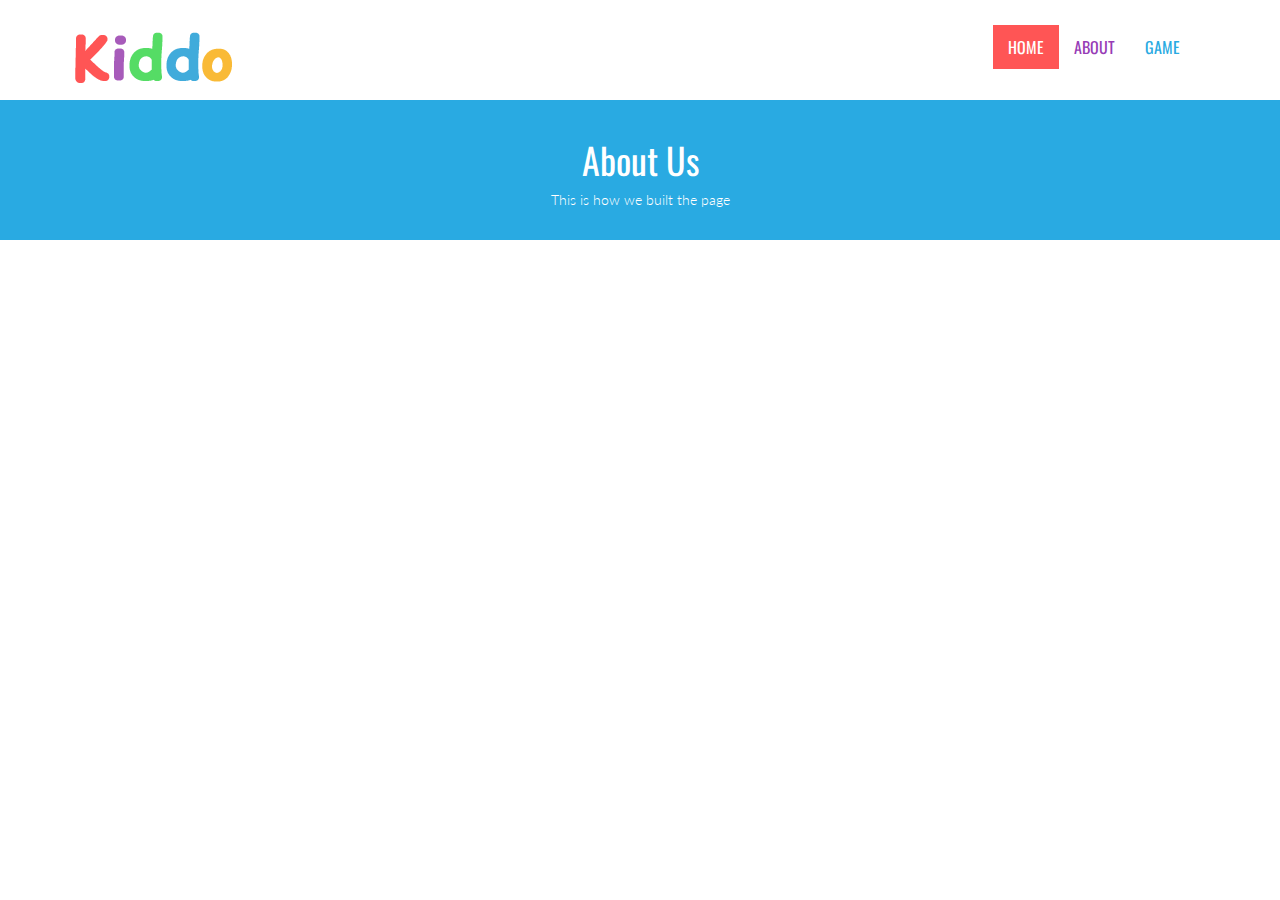
<file: about.html>
<!--
Author: WebThemez
Author URL: http://webthemez.com
License: Creative Commons Attribution 3.0 Unported
License URL: http://creativecommons.org/licenses/by/3.0/
-->
<!DOCTYPE html>
<html lang="en">
<head>
    <meta charset="utf-8">
    <meta name="viewport" content="width=device-width, initial-scale=1.0">
    <meta name="description" content="free-educational-responsive-web-template-webEdu">
    <meta name="author" content="webThemez.com">
    <title>Free Maths Education Tool Kiddo</title>    <link rel="favicon" href="assets/images/favicon.png">
    <link rel="stylesheet" media="screen" href="http://fonts.googleapis.com/css?family=Open+Sans:300,400,700">
    <link rel="stylesheet" href="assets/css/bootstrap.min.css">
    <link rel="stylesheet" href="assets/css/font-awesome.min.css">
    <!-- Custom styles for our template -->
    <link rel="stylesheet" href="assets/css/bootstrap-theme.css" media="screen">
    <link rel="stylesheet" href="assets/css/style.css">
    <!-- HTML5 shim and Respond.js IE8 support of HTML5 elements and media queries -->
    <!--[if lt IE 9]>
	<script src="assets/js/html5shiv.js"></script>
	<script src="assets/js/respond.min.js"></script>
	<![endif]-->
</head>

<body>
    <!-- Fixed navbar -->
    <div class="navbar navbar-inverse">
        <div class="container">
            <div class="navbar-header">
                <!-- Button for smallest screens -->
                <button type="button" class="navbar-toggle" data-toggle="collapse" data-target=".navbar-collapse"><span class="icon-bar"></span><span class="icon-bar"></span><span class="icon-bar"></span></button>
                <a class="navbar-brand" href="index.html">
                    <img src="assets/images/logo.png" alt="Techro HTML5 template"></a>
            </div>
            <div class="navbar-collapse collapse">
                <ul class="nav navbar-nav pull-right mainNav">
                    <li class="c1 active"><a href="index.html">Home</a></li>
                    <li class="c2"><a href="about.html">About</a></li>
                    <li class="c4"><a href="game.html">Game</a></li>
                    <li class="c6 dropdown" </li>

                </ul>
            </div>
            <!--/.nav-collapse -->
        </div>
    </div>
    <!-- /.navbar -->

 	<header id="head" class="secondary">
            <div class="container">
                    <h1>About Us</h1>
                    <p>This is how we built the page</p>
                </div>
    </header>




    <!-- JavaScript libs are placed at the end of the document so the pages load faster -->
    <script src="http://ajax.googleapis.com/ajax/libs/jquery/1.10.2/jquery.min.js"></script>
    <script src="http://netdna.bootstrapcdn.com/bootstrap/3.0.0/js/bootstrap.min.js"></script>
    <script src="assets/js/custom.js"></script>
</body>
</html>
</file>
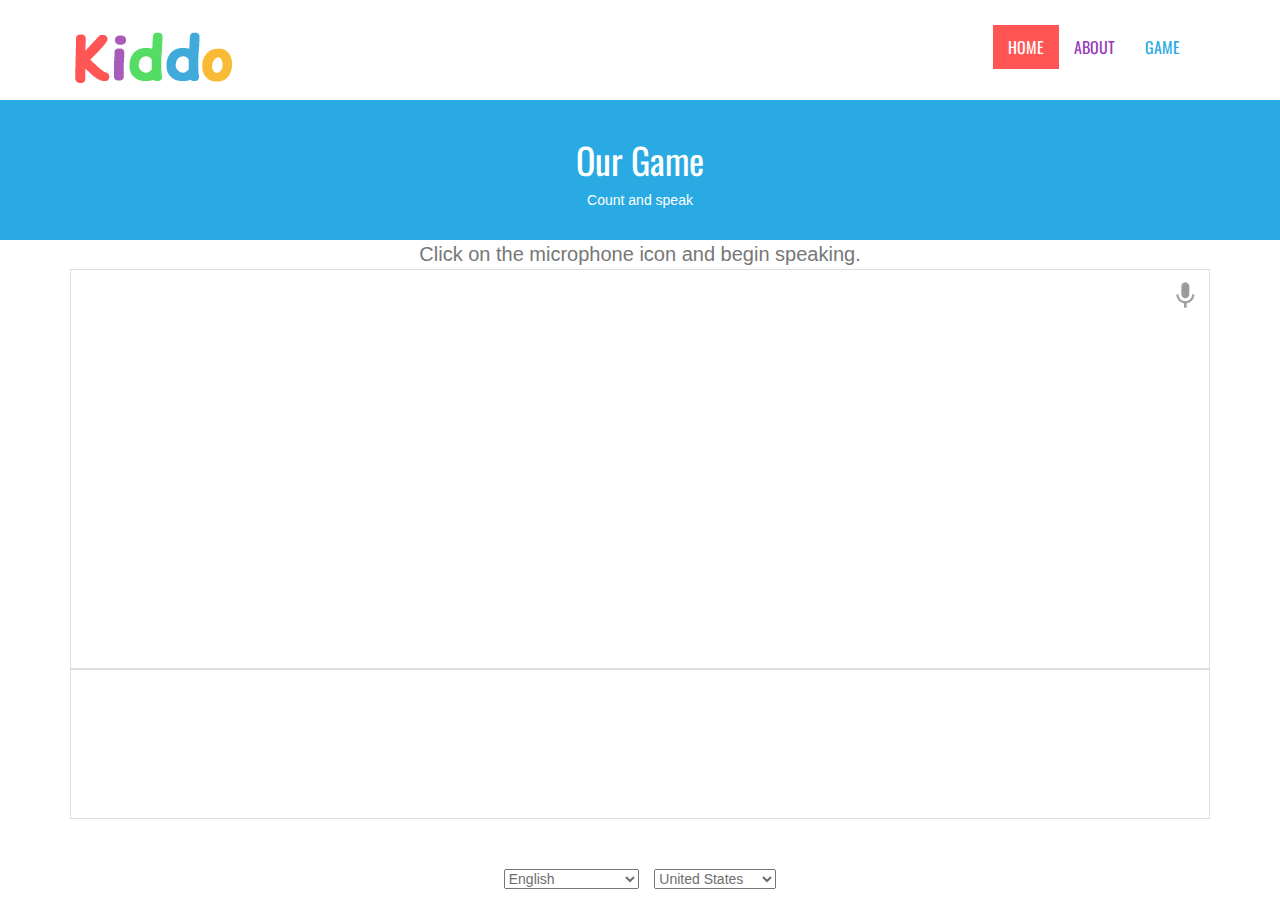
<file: game.html>
<!DOCTYPE html>
<html lang="en">
<head>
	<meta charset="utf-8">
	<meta name="viewport" content="width=device-width, initial-scale=1.0">
	<meta name="description" content="free-educational-responsive-web-template-webEdu">
	<meta name="author" content="webThemez.com">
	<title>Free Maths Education Tool Kiddo</title>
	<link rel="favicon" href="assets/images/favicon.png">
	<link rel="stylesheet" media="screen" href="http://fonts.googleapis.com/css?family=Open+Sans:300,400,700">
	<link rel="stylesheet" href="assets/css/bootstrap.min.css">
	<link rel="stylesheet" href="assets/css/font-awesome.min.css">
	<!-- Custom styles for our template -->
	<link rel="stylesheet" href="assets/css/bootstrap-theme.css" media="screen">
	<link rel="stylesheet" href="assets/css/style.css">
	<!-- HTML5 shim and Respond.js IE8 support of HTML5 elements and media queries -->
	<!--[if lt IE 9]>
	<script src="assets/js/html5shiv.js"></script>
	<script src="assets/js/respond.min.js"></script>
	<![endif]-->
	<link rel="stylesheet" type="text/css" href="main.css">
</head>

<body>
	<!-- Fixed navbar -->
	<div class="navbar navbar-inverse">
		<div class="container">
			<div class="navbar-header">
				<!-- Button for smallest screens -->
				<button type="button" class="navbar-toggle" data-toggle="collapse" data-target=".navbar-collapse"><span class="icon-bar"></span><span class="icon-bar"></span><span class="icon-bar"></span></button>
				<a class="navbar-brand" href="index.html">
					<img src="assets/images/logo.png" alt="Techro HTML5 template"></a>
			</div>
			<div class="navbar-collapse collapse">
				<ul class="nav navbar-nav pull-right mainNav">
					<li class="c1 active"><a href="index.html">Home</a></li>
					<li class="c2"><a href="about.html">About</a></li>
					<li class="c4"><a href="game.html">Game</a></li>
					<li class="c6 dropdown" ></li>

				</ul>
			</div>
			<!--/.nav-collapse -->
		</div>
	</div>
	<!-- /.navbar -->

		<header id="head" class="secondary">
            <div class="container">
                    <h1>Our Game</h1>
                    <p>Count and speak</p>
                </div>
    </header>


	<!-- container -->


	<section class="container">
		<div id="info">
			<p id="info_start">Click on the microphone icon and begin speaking.</p>
			<p id="info_speak_now">Speak now.</p>
			<p id="info_no_speech">No speech was detected. You may need to adjust your
				<a href="//support.google.com/chrome/bin/answer.py?hl=en&amp;answer=1407892">
					microphone settings</a>.</p>
			<p id="info_no_microphone" style="display:none">
				No microphone was found. Ensure that a microphone is installed and that
				<a href="//support.google.com/chrome/bin/answer.py?hl=en&amp;answer=1407892">
					microphone settings</a> are configured correctly.</p>
			<p id="info_allow">Click the "Allow" button above to enable your microphone.</p>
			<p id="info_denied">Permission to use microphone was denied.</p>
			<p id="info_blocked">Permission to use microphone is blocked. To change,
				go to chrome://settings/contentExceptions#media-stream</p>
			<p id="info_upgrade">Web Speech API is not supported by this browser.
				Upgrade to <a href="//www.google.com/chrome">Chrome</a>
				version 25 or later.</p>
		</div>
		<div class="right">
			<button id="start_button" onclick="startButton(event)">
				<img id="start_img" src="mic.gif" alt="Start"></button>
		</div>
		<div id="alert_placeholder">

		</div>
		<div id="outer">
			<h1 id="guide" style="display: none;"> What do you see?</h1>
			<div class="images" id="question" style="text-align: center;">

			</div>
			<div id="plus"></div>
			<div class="images" id="question2" style="text-align: center;">

			</div>
		</div>
		<div id="results">
			<span id="final_span" class="final"></span>
			<span id="interim_span" class="interim"></span>
			<p>
		</div>
		<div class="center">
			<div class="sidebyside" style="text-align:right">
				<button id="copy_button" class="button" onclick="copyButton()">
					Copy and Paste</button>
				<div id="copy_info" class="info">
					Press Control-C to copy text.<br>(Command-C on Mac.)
				</div>
			</div>
			<div id="div_language">
				<select id="select_language" onchange="updateCountry()"></select>
				&nbsp;&nbsp;
				<select id="select_dialect"></select>
			</div>
		</div>
	</section>

	<script>
		var langs =
				[['Afrikaans',       ['af-ZA']],
					['Bahasa Indonesia',['id-ID']],
					['Bahasa Melayu',   ['ms-MY']],
					['Català',          ['ca-ES']],
					['Čeština',         ['cs-CZ']],
					['Deutsch',         ['de-DE']],
					['English',         ['en-AU', 'Australia'],
						['en-CA', 'Canada'],
						['en-IN', 'India'],
						['en-NZ', 'New Zealand'],
						['en-ZA', 'South Africa'],
						['en-GB', 'United Kingdom'],
						['en-US', 'United States']],
					['Español',         ['es-AR', 'Argentina'],
						['es-BO', 'Bolivia'],
						['es-CL', 'Chile'],
						['es-CO', 'Colombia'],
						['es-CR', 'Costa Rica'],
						['es-EC', 'Ecuador'],
						['es-SV', 'El Salvador'],
						['es-ES', 'España'],
						['es-US', 'Estados Unidos'],
						['es-GT', 'Guatemala'],
						['es-HN', 'Honduras'],
						['es-MX', 'México'],
						['es-NI', 'Nicaragua'],
						['es-PA', 'Panamá'],
						['es-PY', 'Paraguay'],
						['es-PE', 'Perú'],
						['es-PR', 'Puerto Rico'],
						['es-DO', 'República Dominicana'],
						['es-UY', 'Uruguay'],
						['es-VE', 'Venezuela']],
					['Euskara',         ['eu-ES']],
					['Français',        ['fr-FR']],
					['Galego',          ['gl-ES']],
					['Hrvatski',        ['hr_HR']],
					['IsiZulu',         ['zu-ZA']],
					['Íslenska',        ['is-IS']],
					['Italiano',        ['it-IT', 'Italia'],
						['it-CH', 'Svizzera']],
					['Magyar',          ['hu-HU']],
					['Nederlands',      ['nl-NL']],
					['Norsk bokmål',    ['nb-NO']],
					['Polski',          ['pl-PL']],
					['Português',       ['pt-BR', 'Brasil'],
						['pt-PT', 'Portugal']],
					['Română',          ['ro-RO']],
					['Slovenčina',      ['sk-SK']],
					['Suomi',           ['fi-FI']],
					['Svenska',         ['sv-SE']],
					['Türkçe',          ['tr-TR']],
					['български',       ['bg-BG']],
					['Pусский',         ['ru-RU']],
					['Српски',          ['sr-RS']],
					['한국어',            ['ko-KR']],
					['中文',             ['cmn-Hans-CN', '普通话 (中国大陆)'],
						['cmn-Hans-HK', '普通话 (香港)'],
						['cmn-Hant-TW', '中文 (台灣)'],
						['yue-Hant-HK', '粵語 (香港)']],
					['日本語',           ['ja-JP']],
					['Lingua latīna',   ['la']]];
		for (var i = 0; i < langs.length; i++) {
			select_language.options[i] = new Option(langs[i][0], i);
		}
		select_language.selectedIndex = 6;
		updateCountry();
		select_dialect.selectedIndex = 6;
		showInfo('info_start');
		function updateCountry() {
			for (var i = select_dialect.options.length - 1; i >= 0; i--) {
				select_dialect.remove(i);
			}
			var list = langs[select_language.selectedIndex];
			for (var i = 1; i < list.length; i++) {
				select_dialect.options.add(new Option(list[i][1], list[i][0]));
			}
			select_dialect.style.visibility = list[1].length == 1 ? 'hidden' : 'visible';
		}
		var final_transcript = '';
		var recognizing = false;
		var ignore_onend;
		var start_timestamp;
		if (!('webkitSpeechRecognition' in window)) {
			upgrade();
		} else {
			start_button.style.display = 'inline-block';
			var recognition = new webkitSpeechRecognition();
			recognition.continuous = true;
			recognition.interimResults = true;
			recognition.onstart = function() {
				recognizing = true;
				showInfo('info_speak_now');
				start_img.src = 'mic-animate.gif';
				//give user 5 seconds to provide an answer
				setTimeout("recognition.stop()",20000)
			};
			recognition.onerror = function(event) {
				if (event.error == 'no-speech') {
					start_img.src = 'mic.gif';
					showInfo('info_no_speech');
					ignore_onend = true;
				}
				if (event.error == 'audio-capture') {
					start_img.src = 'mic.gif';
					showInfo('info_no_microphone');
					ignore_onend = true;
				}
				if (event.error == 'not-allowed') {
					if (event.timeStamp - start_timestamp < 100) {
						showInfo('info_blocked');
					} else {
						showInfo('info_denied');
					}
					ignore_onend = true;
				}
			};
			recognition.onend = function() {
				recognition.continuous = false;
				recognizing = false;
				if (ignore_onend) {
					return;
				}
				start_img.src = 'mic.gif';
				if (!final_transcript) {
					showInfo('info_start');
					return;
				}
				showInfo('');
				if (window.getSelection) {
					window.getSelection().removeAllRanges();
					var range = document.createRange();
					range.selectNode(document.getElementById('final_span'));
					window.getSelection().addRange(range);
				}
				if(final_transcript.indexOf(""+parseInt(num+num2))!=-1 && final_transcript.indexOf(""+answer) !=-1)
				{
					showalert("<strong>Correct!</strong> Well done the correct answer was indeed "+ (num+num2) +" "+answer+".", "alert-success");
				}
				else
				{
					showalert("<strong>Wrong!</strong> Sorry unfortunately the correct answer was "+ (num+num2) +" "+answer+".", "alert-danger");
				}};
			recognition.onresult = function(event) {
				var interim_transcript = '';
				for (var i = event.resultIndex; i < event.results.length; ++i) {
					if(event.results[i][0].transcript.indexOf("test")!=-1)
					{
						alert("this one");
					}
					if (event.results[i].isFinal) {
						final_transcript += event.results[i][0].transcript;
					} else {
						interim_transcript += event.results[i][0].transcript;
					}
				}
				if(final_transcript=="testing")
				{
					alert("this is where it is");
				}
				final_transcript = capitalize(final_transcript);
				final_span.innerHTML = linebreak(final_transcript);
				interim_span.innerHTML = linebreak(interim_transcript);
				if (final_transcript || interim_transcript) {
					showButtons('inline-block');
				}
			};
		}
		function upgrade() {
			start_button.style.visibility = 'hidden';
			showInfo('info_upgrade');
		}
		var two_line = /\n\n/g;
		var one_line = /\n/g;
		function linebreak(s) {
			return s.replace(two_line, '<p></p>').replace(one_line, '<br>');
		}
		var first_char = /\S/;
		function capitalize(s) {
			return s.replace(first_char, function(m) { return m.toUpperCase(); });
		}
		function copyButton() {
			if (recognizing) {
				recognizing = false;
				recognition.stop();
			}
			copy_button.style.display = 'none';
			copy_info.style.display = 'inline-block';
			showInfo('');
		}

		function showalert(message,alerttype) {

			$('#alert_placeholder').append('<div id="alertdiv" class="alert ' +  alerttype + '"><a class="close" data-dismiss="alert">×</a><span>'+message+'</span></div>');

			setTimeout(function() { // this will automatically close the alert and remove this if the users doesnt close it in 5 secs
				$("#alertdiv").remove();
			}, 5000);
		}

		function loadImage(path, width, height, target) {
			$('<img src="'+ path +'">').load(function() {
				$(this).width(width).height(height).appendTo(target);
			});
		}
		var num;
		var num2;
		var answer;
		var source;
		function loadImages(){
			for(var i=0;i<num;i++)
			{
				loadImage(""+source,"30%","150px","#question");
			}
			for(var i=0;i<num2;i++)
			{
				loadImage(""+source,"30%","150px","#question2");
			}
		}
		function startButton(event) {
			document.getElementById("guide").style.display = "block";
			num=Math.floor((Math.random() * 5) + 1);
			num2=Math.floor((Math.random() * 5) + 1);
			document.getElementById("question").remove();
			$('#outer').append('<div class="images" id="question" style="float: left"></div>');

			document.getElementById("plus").remove();
			$('#outer').append('<div class="plus" id="plus" style="float: left">+</div>');

			document.getElementById("question2").remove();
			$('#outer').append('<div class="images" id="question2" style="float: left"></div>');

			$.getJSON('getImage.php', function(data) {
				answer=(data.title);
				source=(data.source);
				setTimeout("loadImages()",500)
			});
			if (recognizing) {
				recognition.stop();
				return;
			}
			final_transcript = '';
			recognition.lang = select_dialect.value;
			recognition.start();
			ignore_onend = false;
			final_span.innerHTML = '';
			interim_span.innerHTML = '';
			start_img.src = 'mic-slash.gif';
			showInfo('info_allow');
			showButtons('none');
			start_timestamp = event.timeStamp;
		}
		function showInfo(s) {
			if (s) {
				for (var child = info.firstChild; child; child = child.nextSibling) {
					if (child.style) {
						child.style.display = child.id == s ? 'inline' : 'none';
					}
				}
				info.style.visibility = 'visible';
			} else {
				info.style.visibility = 'hidden';
			}
		}
		var current_style;
		function showButtons(style) {
			if (style == current_style) {
				return;
			}
			current_style = style;
			copy_button.style.display = style;
			copy_info.style.display = 'none';
		}
	</script>

	<!-- JavaScript libs are placed at the end of the document so the pages load faster -->
	<script src="http://ajax.googleapis.com/ajax/libs/jquery/1.10.2/jquery.min.js"></script>
	<script src="http://netdna.bootstrapcdn.com/bootstrap/3.0.0/js/bootstrap.min.js"></script>
	<script src="assets/js/custom.js"></script>
</body>
</html>
</file>
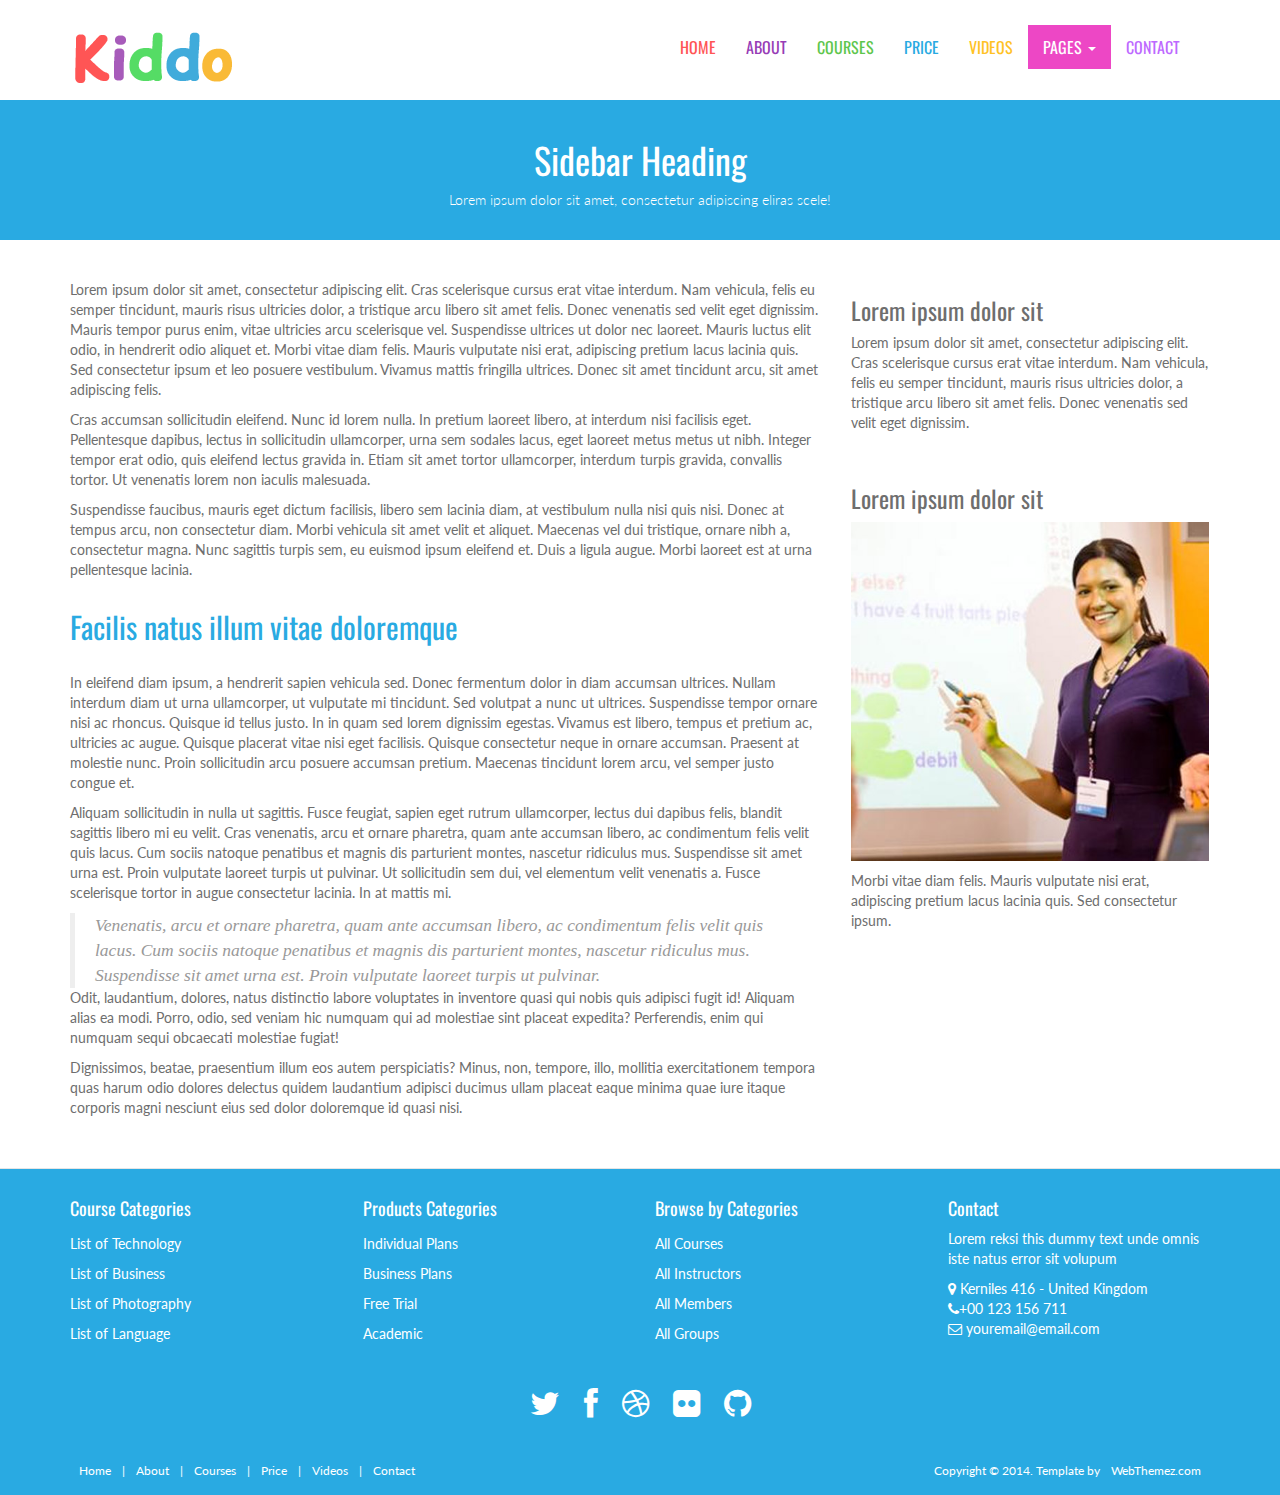
<file: sidebar-right.html>
<!--
Author: WebThemez
Author URL: http://webthemez.com
License: Creative Commons Attribution 3.0 Unported
License URL: http://creativecommons.org/licenses/by/3.0/
-->
<!DOCTYPE html>
<html lang="en">
<head>
	<meta charset="utf-8">
	<meta name="viewport" content="width=device-width, initial-scale=1.0">
	<meta name="description" content="free-educational-responsive-web-template-webEdu">
	<meta name="author" content="webThemez.com">
	<title>Free HTML5 School Responsive Web Template Kiddo</title>
	<link rel="favicon" href="assets/images/favicon.png">
	<link rel="stylesheet" media="screen" href="http://fonts.googleapis.com/css?family=Open+Sans:300,400,700">
	<link rel="stylesheet" href="assets/css/bootstrap.min.css">
	<link rel="stylesheet" href="assets/css/font-awesome.min.css">
	<!-- Custom styles-->
	<link rel="stylesheet" href="assets/css/bootstrap-theme.css" media="screen">
	<link rel="stylesheet" href="assets/css/style.css">
	<!-- HTML5 shim and Respond.js IE8 support of HTML5 elements and media queries -->
	<!--[if lt IE 9]>
	<script src="assets/js/html5shiv.js"></script>
	<script src="assets/js/respond.min.js"></script>
	<![endif]-->
</head>

<body>
	<!-- Fixed navbar -->
	<div class="navbar navbar-inverse">
		<div class="container">
			<div class="navbar-header">
				<!-- Button for smallest screens -->
				<button type="button" class="navbar-toggle" data-toggle="collapse" data-target=".navbar-collapse"><span class="icon-bar"></span><span class="icon-bar"></span><span class="icon-bar"></span></button>
				<a class="navbar-brand" href="index.html">
					<img src="assets/images/logo.png" alt="Techro HTML5 template"></a>
			</div>
		<div class="navbar-collapse collapse">
				<ul class="nav navbar-nav pull-right mainNav">
					<li class="c1"><a href="index.html">Home</a></li>
					<li class="c2"><a href="about.html">About</a></li>
					<li class="c3"><a href="courses.html">Courses</a></li>
					<li class="c4"><a href="game.html">Price</a></li>
					<li class="c5"><a href="videos.html">Videos</a></li>
					<li class="c6 dropdown active">
						<a href="#" class="dropdown-toggle" data-toggle="dropdown">Pages <b class="caret"></b></a>
						<ul class="dropdown-menu">
							<li><a href="sidebar-right.html">Right Sidebar</a></li>
							<li><a href="#">Dummy Link1</a></li>
							<li><a href="#">Dummy Link2</a></li>
							<li><a href="#">Dummy Link3</a></li>
						</ul>
					</li>
					<li class="c7"><a href="contact.html">Contact</a></li>

				</ul>
			</div>
			<!--/.nav-collapse -->
		</div>
	</div>
	<!-- /.navbar -->

	<header id="head" class="secondary">
            <div class="container">
                    <h1>Sidebar Heading</h1>
                    <p>Lorem ipsum dolor sit amet, consectetur adipiscing eliras scele!</p>
                </div>
    </header>

	<!-- container -->
	<section class="container">

		<div class="row">

			<!-- Article main content -->
			<article class="col-md-8 maincontent">
				<br />
				<br />
				<p>Lorem ipsum dolor sit amet, consectetur adipiscing elit. Cras scelerisque cursus erat vitae interdum. Nam vehicula, felis eu semper tincidunt, mauris risus ultricies dolor, a tristique arcu libero sit amet felis. Donec venenatis sed velit eget dignissim. Mauris tempor purus enim, vitae ultricies arcu scelerisque vel. Suspendisse ultrices ut dolor nec laoreet. Mauris luctus elit odio, in hendrerit odio aliquet et. Morbi vitae diam felis. Mauris vulputate nisi erat, adipiscing pretium lacus lacinia quis. Sed consectetur ipsum et leo posuere vestibulum. Vivamus mattis fringilla ultrices. Donec sit amet tincidunt arcu, sit amet adipiscing felis.</p>

				<p>Cras accumsan sollicitudin eleifend. Nunc id lorem nulla. In pretium laoreet libero, at interdum nisi facilisis eget. Pellentesque dapibus, lectus in sollicitudin ullamcorper, urna sem sodales lacus, eget laoreet metus metus ut nibh. Integer tempor erat odio, quis eleifend lectus gravida in. Etiam sit amet tortor ullamcorper, interdum turpis gravida, convallis tortor. Ut venenatis lorem non iaculis malesuada.</p>

				<p>Suspendisse faucibus, mauris eget dictum facilisis, libero sem lacinia diam, at vestibulum nulla nisi quis nisi. Donec at tempus arcu, non consectetur diam. Morbi vehicula sit amet velit et aliquet. Maecenas vel dui tristique, ornare nibh a, consectetur magna. Nunc sagittis turpis sem, eu euismod ipsum eleifend et. Duis a ligula augue. Morbi laoreet est at urna pellentesque lacinia.</p>

				<h2>Facilis natus illum vitae doloremque</h2>
				<p>In eleifend diam ipsum, a hendrerit sapien vehicula sed. Donec fermentum dolor in diam accumsan ultrices. Nullam interdum diam ut urna ullamcorper, ut vulputate mi tincidunt. Sed volutpat a nunc ut ultrices. Suspendisse tempor ornare nisi ac rhoncus. Quisque id tellus justo. In in quam sed lorem dignissim egestas. Vivamus est libero, tempus et pretium ac, ultricies ac augue. Quisque placerat vitae nisi eget facilisis. Quisque consectetur neque in ornare accumsan. Praesent at molestie nunc. Proin sollicitudin arcu posuere accumsan pretium. Maecenas tincidunt lorem arcu, vel semper justo congue et.</p>

				<p>Aliquam sollicitudin in nulla ut sagittis. Fusce feugiat, sapien eget rutrum ullamcorper, lectus dui dapibus felis, blandit sagittis libero mi eu velit. Cras venenatis, arcu et ornare pharetra, quam ante accumsan libero, ac condimentum felis velit quis lacus. Cum sociis natoque penatibus et magnis dis parturient montes, nascetur ridiculus mus. Suspendisse sit amet urna est. Proin vulputate laoreet turpis ut pulvinar. Ut sollicitudin sem dui, vel elementum velit venenatis a. Fusce scelerisque tortor in augue consectetur lacinia. In at mattis mi.</p>

				<blockquote>Venenatis, arcu et ornare pharetra, quam ante accumsan libero, ac condimentum felis velit quis lacus. Cum sociis natoque penatibus et magnis dis parturient montes, nascetur ridiculus mus. Suspendisse sit amet urna est. Proin vulputate laoreet turpis ut pulvinar.</blockquote>
				<p>Odit, laudantium, dolores, natus distinctio labore voluptates in inventore quasi qui nobis quis adipisci fugit id! Aliquam alias ea modi. Porro, odio, sed veniam hic numquam qui ad molestiae sint placeat expedita? Perferendis, enim qui numquam sequi obcaecati molestiae fugiat!</p>
				<p>Dignissimos, beatae, praesentium illum eos autem perspiciatis? Minus, non, tempore, illo, mollitia exercitationem tempora quas harum odio dolores delectus quidem laudantium adipisci ducimus ullam placeat eaque minima quae iure itaque corporis magni nesciunt eius sed dolor doloremque id quasi nisi.</p>
			</article>
			<!-- /Article -->

			<!-- Sidebar -->
			<aside class="col-md-4 sidebar sidebar-right">

				<div class="row panel">
					<div class="col-xs-12">
						<h3>Lorem ipsum dolor sit</h3>
						<p>Lorem ipsum dolor sit amet, consectetur adipiscing elit. Cras scelerisque cursus erat vitae interdum. Nam vehicula, felis eu semper tincidunt, mauris risus ultricies dolor, a tristique arcu libero sit amet felis. Donec venenatis sed velit eget dignissim.</p>
					</div>
				</div>
				<div class="row panel">
					<div class="col-xs-12">
						<h3>Lorem ipsum dolor sit</h3>
						<p>
							<img src="assets/images/1.jpg" alt="">
						</p>
						<p>Morbi vitae diam felis. Mauris vulputate nisi erat, adipiscing pretium lacus lacinia quis. Sed consectetur ipsum.</p>
					</div>
				</div>

			</aside>
			<!-- /Sidebar -->

		</div>
	</section>
	<!-- /container -->
 <footer id="footer">
 
		<div class="container">
   <div class="row">
  <div class="footerbottom">
    <div class="col-md-3 col-sm-6">
      <div class="footerwidget">
        <h4>
          Course Categories
        </h4>
        <div class="menu-course">
          <ul class="menu">
            <li><a href="#">
                List of Technology 
              </a>
            </li>
            <li><a href="#">
                List of Business
              </a>
            </li>
            <li><a href="#">
                List of Photography
              </a>
            </li>
            <li><a href="#">
               List of Language
              </a>
            </li>
          </ul>
        </div>
      </div>
    </div>
    <div class="col-md-3 col-sm-6">
      <div class="footerwidget">
        <h4>
          Products Categories
        </h4>
        <div class="menu-course">
          <ul class="menu">
            <li> <a href="#">
                Individual Plans  </a>
            </li>
            <li><a href="#">
                Business Plans
              </a>
            </li>
            <li><a href="#">
                Free Trial
              </a>
            </li>
            <li><a href="#">
                Academic
              </a>
            </li>
          </ul>
        </div>
      </div>
    </div>
    <div class="col-md-3 col-sm-6">
      <div class="footerwidget">
        <h4>
          Browse by Categories
        </h4>
        <div class="menu-course">
          <ul class="menu">
            <li><a href="#">
                All Courses
              </a>
            </li>
            <li> <a href="#">
                All Instructors
              </a>
            </li>
            <li><a href="#">
                All Members
              </a>
            </li>
            <li>
              <a href="#">
                All Groups
              </a>
            </li>
          </ul>
        </div>
      </div>
    </div>
    <div class="col-md-3 col-sm-6"> 
            	<div class="footerwidget"> 
                         <h4>Contact</h4> 
                        <p>Lorem reksi this dummy text unde omnis iste natus error sit volupum</p>
            <div class="contact-info"> 
            <i class="fa fa-map-marker"></i> Kerniles 416  - United Kingdom<br>
            <i class="fa fa-phone"></i>+00 123 156 711 <br>
             <i class="fa fa-envelope-o"></i> youremail@email.com
              </div> 
                </div><!-- end widget --> 
    </div>
  </div>
</div>
			<div class="social text-center">
				<a href="#"><i class="fa fa-twitter"></i></a>
				<a href="#"><i class="fa fa-facebook"></i></a>
				<a href="#"><i class="fa fa-dribbble"></i></a>
				<a href="#"><i class="fa fa-flickr"></i></a>
				<a href="#"><i class="fa fa-github"></i></a>
			</div>

			<div class="clear"></div>
			<!--CLEAR FLOATS-->
		</div>
		<div class="footer2">
			<div class="container">
				<div class="row">

					<div class="col-md-6 panel">
						<div class="panel-body">
							<p class="simplenav">
								<a href="index.html">Home</a> | 
								<a href="about.html">About</a> |
								<a href="courses.html">Courses</a> |
								<a href="game.html">Price</a> |
								<a href="videos.html">Videos</a> |
								<a href="contact.html">Contact</a>
							</p>
						</div>
					</div>

					<div class="col-md-6 panel">
						<div class="panel-body">
							<p class="text-right">
								Copyright &copy; 2014. Template by <a href="http://webthemez.com/" rel="develop">WebThemez.com</a>
							</p>
						</div>
					</div>

				</div>
				<!-- /row of panels -->
			</div>
		</div>
	</footer>


	<!-- JavaScript libs are placed at the end of the document so the pages load faster -->
	<script src="http://ajax.googleapis.com/ajax/libs/jquery/1.10.2/jquery.min.js"></script>
	<script src="http://netdna.bootstrapcdn.com/bootstrap/3.0.0/js/bootstrap.min.js"></script>
	<script src="assets/js/custom.js"></script>
</body>
</html>
</file>
<file: assets/css/style.css>
/*
Author: WebThemez.com
Website: http://webthemez.com
Note: Please do not remove the footer backlink (webthemez.com)--(if you want to remove contact: webthemez@gmail.com)
Licence: Creative Commons Attribution 3.0** - http://creativecommons.org/licenses/by/3.0/
*/
@import url(http://fonts.googleapis.com/css?family=Oswald:400,700);
@import url(http://fonts.googleapis.com/css?family=Lato:400,700);
body {
	font-family: 'Lato', sans-serif;
	font-weight: normal;
    color: #6E6E6E;
}
/*General*/
h1, h2, h3, h4, h5, h6 {
	font-weight: normal;
	font-family: 'Oswald', sans-serif;
}
h1, .h1, h2, .h2, h3, .h3 {
	margin-top: 30px;
}
h2 {
	margin: 30px 0;
	color: #29AAE2;
}
a{
    color:#3d84e6;
}
a:hover, a:focus{
    color:#3d84e6;
    text-decoration: underline;
}
.navbar-toggle {
	background-color: rgba(0, 0, 0, 0.89);
}
.navbar-nav>li>a {
	padding-top: 12px;
	padding-bottom: 12px;
	font-family: 'Oswald', sans-serif;
	font-weight: 400 !important;
}
blockquote {
	font-style: italic;
	font-family: Georgia;
	color: #999;
	margin: 0px 0 0px;
	padding: 0px 20px;
}
label {
	color: #777;
}
.btn-inline {
	color: #29AAE2;
	font-size: 15px; 
}
.form-control {
	display: block;
	width: 100%;
	height: 41px;
	padding: 6px 12px;
	font-size: 14px;
	line-height: 2.428571;
	color: #555;
	background-color: #F7F7F7;
	background-image: none;
	border: 1px solid #ccc;
	border-radius: 0px;
}
.navbar-inverse .navbar-brand img {
	width: 171px;
}
.navbar-inverse .navbar-nav > li.c1 a{
color: #F55;
}
.navbar-inverse .navbar-nav > li.c2 a{
color: #973CB6;
}
.navbar-inverse .navbar-nav > li.c3 a{
color: #5EC64D;
}
.navbar-inverse .navbar-nav > li.c4 a{
color: #29AAE2;
}
.navbar-inverse .navbar-nav > li.c5 a{
color: #FFC225;
}
.navbar-inverse .navbar-nav > li.c6 a{
color: #ED47C5;
}
.navbar-inverse .navbar-nav > li.c7 a{
color: #BD69FF;
}
.navbar-inverse .navbar-nav > li.c1 a:hover, .navbar-inverse .navbar-nav > li.c1.active a{
color:#fff;
background: #F55;
}
.navbar-inverse .navbar-nav > li.c2 a:hover, .navbar-inverse .navbar-nav > li.c2.active a{
color: #fff;
background:#973CB6;
}
.navbar-inverse .navbar-nav > li.c3 a:hover, .navbar-inverse .navbar-nav > li.c3.active a{
color: #fff;
background:#5EC64D;
}
.navbar-inverse .navbar-nav > li.c4 a:hover, .navbar-inverse .navbar-nav > li.c4.active a{
color: #fff;
background: #29AAE2;
}
.navbar-inverse .navbar-nav > li.c5 a:hover, .navbar-inverse .navbar-nav > li.c5.active a{
color: #fff;
background:#FFC225;
}
.navbar-inverse .navbar-nav > li.c6 a:hover, .navbar-inverse .navbar-nav > li.c6.active a{
color: #fff;
background:#ED47C5;
}
.navbar-inverse .navbar-nav > li.c7 a:hover, .navbar-inverse .navbar-nav > li.c7.active a{
color: #fff;
background:#BD69FF;
}
.b1{
color:#fff;
background:#F55;
}
.b2{
color:#fff;
background:#973CB6;
}
.b3{
color:#fff;
background:#5EC64D;
}
.b4{
color:#fff;
background: #29AAE2;
}
.grey-box-icon h4{
padding:20px 0;
}
.grey-box-icon a{
margin: 20px 0 0;
color: #fff;
padding: 10px 20px;
border: 1px solid #fff;
display: inline-block;
} 

.section-title {
	margin-bottom: 20px;
}
/* Header */
#head {
	/*background: #181015 url( ../images/bg_header.jpg) no-repeat;*/
	background-size: cover;
	height: 600px;
	text-align: center;
	color: white;
	font-weight: 300;
	position: relative; 
	background-position-x: center;
}
#head.secondary {
	height: 100px;
	min-height: 100px;
	padding-top: 0px;
}
#head .lead {
	font-size: 44px;
	margin-bottom: 6px;
	color: white;
	line-height: 1.15em;
}
#head .tagline {
	color: rgba(255,255,255,0.75);
	margin-bottom: 25px;
}
#head .tagline a {
	color: #fff;
}
#head .btn {
	margin-bottom: 10px;
}
#head .btn-default {
	text-shadow: none;
	background: transparent;
	color: rgba(255,255,255,.5);
	-webkit-box-shadow: inset 0px 0px 0px 3px rgba(255,255,255,.5);
	-moz-box-shadow: inset 0px 0px 0px 3px rgba(255,255,255,.5);
	box-shadow: inset 0px 0px 0px 3px rgba(255,255,255,.5);
	background: transparent;
}
#head .btn-default:hover, #head .btn-default:focus {
	color: rgba(255,255,255,.8);
	-webkit-box-shadow: inset 0px 0px 0px 3px rgba(255,255,255,.8);
	-moz-box-shadow: inset 0px 0px 0px 3px rgba(255,255,255,.8);
	box-shadow: inset 0px 0px 0px 3px rgba(255,255,255,.8);
	background: transparent;
}
#head .btn-default:active, #head .btn-default.active {
	color: #fff;
	-webkit-box-shadow: inset 0px 0px 0px 3px #fff;
	-moz-box-shadow: inset 0px 0px 0px 3px #fff;
	box-shadow: inset 0px 0px 0px 3px #fff;
	background: transparent;
}
.fluid_container {
	bottom: 0;
	height: 100%;
	left: 0;
	right: 0;
	top: 0;
	z-index: 0;
}
#camera_wrap_4 {
	bottom: 0;
	height: 100%;
	left: 0;
	margin-bottom: 0!important;
	position: absolute;
	right: 0;
	top: 0;
}
.camera_bar {
	z-index: 2;
}
.camera_thumbs {
	margin-top: -100px;
	position: relative;
	z-index: 1;
}
.camera_thumbs_cont {
	border-radius: 0;
	-moz-border-radius: 0;
	-webkit-border-radius: 0;
}
.camera_overlayer {
	opacity: .1;
}
.panel {
	margin-bottom: 0px;
	background-color: transparent;
	border: 1px solid transparent;
	border-radius: 0px;
	-webkit-box-shadow: none;
	box-shadow: none;
}
.panel-body {
	padding: 0px;
}
.btn-action, .btn-primary {
	color: #FFEFD7;
	background-image: -webkit-linear-gradient(top, #0ecfec 0%, #09bed9 100%);
	background-image: linear-gradient(to bottom, #0ecfec 0%, #09bed9 100%);
 filter: progid:DXImageTransform.Microsoft.gradient(startColorstr='#0ecfec22', endColorstr='#09bed900', GradientType=0);
 filter: progid:DXImageTransform.Microsoft.gradient(enabled = false);
	background-repeat: repeat-x;
	border: 0 none;
}
.btn-action:hover, .btn-primary:hover {
	background: #04a0b7;
}
.btn:hover, .btn:active {
	color: #c0c0c0;
}
ul, .list.custom-list ul {
	margin: 0 0 11px;
	list-style-type: none;
	padding-left: 10px;
}
.list.custom-list ul li {
	margin: 0;
	padding: 4px 0 5px 0px;
	border-top: 1px dashed #f2f2f2;
	position: relative;
	/*background: url(../images/arrow.png) no-repeat 0 11px;*/
}
.list.custom-list ul li a {
	font: 14px/1.2em 'Roboto', sans-serif;
	color: #29AAE2;
	text-transform: none;
	display: inline;
	position: relative;
}
.thumbnail {
	position: relative;
	margin: 0;
	border-radius: 0;
	box-shadow: none;
	border: none;
	padding: 0;
	background: none; 
	padding: 4px;
	background: #F9F9F9;
	border-bottom: 2px solid #29AAE2;
}
.thumbnail time {
	background: #3d84e6;
	padding: 5px 0;
	display: block;
	text-indent: 12px;
	color: #fff;
}
.thumbnail .caption {
	padding: 15px;
	color: #606577;
}
.thumbnail .caption:hover {
}
.thumbnail .caption a {
	font: 20px;
}
.slideUp {
	top: -100px;
}
.navbar-inverse {
	background: #fff;  
margin: 0 auto; 
}
.navbar-inverse {
	border: none;
}
.navbar-inverse .navbar-nav > li > a, .navbar-inverse .navbar-nav > .open ul > a { 
	font-size: 16px;
	text-transform: uppercase;
}
.navbar-inverse .navbar-nav > li > a:hover, .navbar-inverse .navbar-nav > li > a:focus, 
.navbar-inverse .navbar-nav > .open > a:hover, .navbar-inverse .navbar-nav > .open > a:focus,
.navbar-inverse .navbar-nav > .active > a{
	background: #3d84e6; 
    border-radius: 0px;
} 
.navbar-inverse .navbar-nav > li > a, .navbar-inverse .navbar-nav > .open ul > a {
	text-align: left;
}
.navbar-inverse .navbar-nav > .active > a, .navbar-inverse .navbar-nav > .active > a:hover{
color: #fff !important;
    border-radius: 0px;
    background: #3d84e6;
}
.heading-text{
    position: absolute;
    z-index: 999;
    text-align: center;
    width: 100%;
    left: 0px;
    right: 0px;
    bottom: 0px;
}
.heading-text h1{
    font-size: 38px;
    background: rgba(255, 85, 85, 0.81);
    padding: 15px 20px;
    display: inline-block;
}
.heading-text p{
font-size: 22px;
background: rgba(255, 85, 85, 0.78);
padding: 15px 20px;
display: inline-block;
clear: both;
}
/* Highlights*/
.highlight {
	margin-top: 40px;
}
.h-caption {
	text-align: center;
}
.h-caption i {
	display: block;
	font-size: 54px;
	color: #3d84e6;
	margin-bottom: 36px;
}
.h-caption h4 {
	color: #382526;
	font-size: 16px;
	font-weight: bold;
	margin-bottom: 20px;
}
div.hbox {
	background: #fff;
	padding: 10px 15px;
}
.h-body {
}
.jumbotron {
	background-color: #E0E0E0;
}
.page-header {
	border-bottom: 1px solid #15c008;
}
.page-title {
	margin-top: 20px;
	font-weight: 300;
	color: #15c008;
}
.text-muted {
	color: #888;
}
.breadcrumb {
	background: none;
	padding: 0;
	margin: 30px 0 0px 0;
}
ul.list-spaces li {
	margin-bottom: 10px;
}
/* Helpers */
.container-full {
	margin: 0 auto;
	width: 100%;
}
.top-space {
	margin-top: 60px;
}
.top-margin {
	margin-top: 20px;
}
.circle {
	background: rgb(214, 214, 214);
	width: 95px;
	height: 95px;
	border-radius: 90px;
	line-height: 95px;
	margin: 0 auto 20px;
}
img {
	max-width: 100%;
}
img.pull-right {
	margin-left: 10px;
}
img.pull-left {
	margin-right: 10px;
}
#map {
	width: 100%;
	height: 280px;
}
#social {
	margin-top: 50px;
	margin-bottom: 50px;
}
#social .wrapper {
	width: 340px;
	margin: 0 auto;
}
.sidebar {
	padding-top: 36px;
	padding-bottom: 30px;
}
.sidebar .panel {
	margin-bottom: 20px;
}
.sidebar h1, .sidebar .h1, .sidebar h2, .sidebar .h2, .sidebar h3, .sidebar .h3 {
	margin-top: 20px;
}
.featured-box {
	padding: 20px;
    padding-left: 0px;
	margin-bottom: 20px;
}
.featured-box .text {
	padding-left: 0px;
}
.featured-box h3 {
    font-size: 18px;
	margin: 0 0 5px 0;
}
.featured-box i {
	position: absolute;
	display: inline-block;
	color: #A8A8A8; 
	padding: 0px;
	border-radius: 50px;
	width: 24px;
	height: 24px;
	margin: 0px;
	width: 60px;
	height: 60px;
	text-align: center;
	line-height: 60px;
}
footer {
	border-top: 1px solid #e5e5e5;
	background: #29AAE2;
	margin-top: 40px;
    padding-top: 20px;
	color: #fff;
}
 ul.menu{
    padding: 0px;
}
.menu li{
    padding: 5px 0px;
}
.menu li a{
    color: #FFFFFF;
}
.social {
	margin: 20px 0;
}
.social a {
	font-size: 32px;
	margin: 0 10px;
	color: #FFFFFF;
}
.social a:hover {
	color: #3d84e6;
}
/* Footer */
.footer1 {
	background: #fff;
	padding: 30px 0 0 0;
	font-size: 12px;
	color: #999;
}
.footer1 a {
	color: #ccc;
}
.footer1 a:hover {
	color: #fff;
}
.footer1 .panel {
	margin-bottom: 30px;
}
.footer1 .panel-title {
	font-size: 17px;
	font-weight: bold;
	color: #ccc;
	margin: 0 0 20px;
}
.footer1 .entry-meta {
	border-top: 1px solid #ccc;
	border-bottom: 1px solid #ccc;
	margin: 0 0 35px 0;
	padding: 2px 0;
	color: #888888;
	font-size: 12px;
	font-size: 0.75rem;
}
.footer1 .entry-meta a {
	color: #333333;
}
.footer1 .entry-meta .meta-in {
	border-top: 1px solid #ccc;
	border-bottom: 1px solid #ccc;
	padding: 10px 0;
}
.follow-me-icons {
	font-size: 30px;
}
.follow-me-icons i {
	float: left;
	margin: 0 10px 0 0;
	color: #3d84e6;
}
.footer2 {
	background: #29AAE2;
	padding: 15px 0;
	color: #aaa;
	font-size: 12px;
}
.footer2 a {
	color: #FFF;
}
.footer2 a:hover {
	color: #fff;
}
.footer2 p {
	margin: 0;
	color: #fff;
}
.panel-simplenav {
	margin-left: -5px;
}
.panel-simplenav a {
	margin: 0 5px;
}
#services .fa {
	color: #3d84e6;
}
/* carousel */
#quote-carousel {
	padding: 0 10px 30px 10px;
	margin-top: 30px 0px 0px;
}
/* Control buttons  */
#quote-carousel .carousel-control {
	background: none;
	color: #222;
	font-size: 2.3em;
	text-shadow: none;
	margin-top: 30px;
}
/* Previous button  */
#quote-carousel .carousel-control.left {
	left: -12px;
}
/* Next button  */
#quote-carousel .carousel-control.right {
	right: -12px !important;
}
/* Changes the position of the indicators */
#quote-carousel .carousel-indicators {
	right: 50%;
	top: auto;
	bottom: 0px;
	margin-right: -19px;
}
/* Changes the color of the indicators */
#quote-carousel .carousel-indicators li {
	background: #c0c0c0;
}
#quote-carousel .carousel-indicators .active {
	background: #333333;
}
#quote-carousel img {
	width: 250px;
	height: 100px;
}
/* End carousel */

.item blockquote {
	border-left: none;
	margin: 0;
}
.item blockquote img {
	margin-bottom: 10px;
}
.item blockquote p:before {
	content: "\f10d";
	font-family: 'Fontawesome';
	float: left;
	margin-right: 10px;
}
.contact ul {
	padding: 0px;
}
.contact ul li {
	margin-bottom: 10px;
	list-style: none;
}
footer ul li {
	list-style: none;
}
#map-canvas {
	height: 100%;
	margin: 0px;
	padding: 0px;
}
/* ------- */

.isotopeWrapper article {
	margin-bottom: 30px;
}
#portfolio {
}
#portfolio img {
	width: 100%;
}
#portfolio article p {
	margin-bottom: 1.45em;
	/*set next row on the baseline*/;
}
nav#filter {
	margin-bottom: 1.5em;
}
nav#filter li {
	display: inline-block;
	margin: 10px;
}
nav#filter a {
	padding: 15px;
	line-height: 20px;
	text-decoration: none;
	color: #FFFFFF;
    border-left: 0px;
border-right: 0px;
	background: #F9BA36;
}
nav#filter a.current {
	background: #3d84e6;
	color: #fff;
}
.iconColor .fa {
	color: #ee0c45;
}
.portfolio-items article img {
	width: 100%;
}
.portfolio-item {
	display: block;
	position: relative;
	-webkit-transition: all 0.2s ease-in-out;
	-moz-transition: all 0.2s ease-in-out;
	-o-transition: all 0.2s ease-in-out;
	transition: all 0.2s ease-in-out;
	border-bottom: 4px solid #55DC65;
}
.portfolio-item img {
	-webkit-transition: all 300ms linear;
	-moz-transition: all 300ms linear;
	-o-transition: all 300ms linear;
	-ms-transition: all 300ms linear;
	transition: all 300ms linear;
}
.portfolio-item .portfolio-desc {
	display: block;
	opacity: 0;
	position: absolute;
	width: 100%;
	left: 0;
	top: 0;
	color: rgba(220, 220, 220);
}
.fancybox-overlay {
	background: rgba(0, 0, 0, 0.64);
}
.portfolio-item:hover .portfolio-desc {
	padding-top: 20%;
	height: 100%;
	transition: all 200ms ease-in-out 0s;
	opacity: 1;
	background: rgba(61, 61, 61, 0.67);
}
.portfolio-item .portfolio-desc a {
	color: #fff;
	text-align: center;
	display: block;
}
.portfolio-item .portfolio-desc a:hover {
	/*text-shadow: 2px 2px 1px rgba(0, 0, 0, 0.7);*/
	text-decoration: none;
}
.portfolio-item .portfolio-desc .folio-info {
	top: -20px;
	padding: 30px;
	height: 0;
	opacity: 0;
	position: relative;
}
.portfolio-item:hover .folio-info {
	height: 100%;
	opacity: 1;
	transition: all 500ms ease-in-out 0s;
	top: 5px;
}
.portfolio-item .portfolio-desc .folio-info h5 {
	text-transform: uppercase;
	text-align: center;
	font-weight: bold;
	font-size: 1.4em;
}
.portfolio-item .portfolio-desc .folio-info p {
	color: #ffffff;
	font-size: 12px;
}
.newsBox {
	margin-bottom: 12px;
}
.newsBox img {
	width: 100% !important;
}
/*Da Slider*/
.da-slider {
	width: auto;
	height: auto;
	max-height: initial;
	position: absolute;
	top: 0px;
	bottom: 0px;
	right: 0px;
	left: 0px;
}
.da-slide h2 {
	text-align: left;
	top: 15%;
	font-weight: bold;
}
.da-slide p {
	text-align: left;
	top: 40%;
	font-size: 30px;
}
.da-arrows span {
	position: absolute;
	top: 45%;
}
.da-dots span.da-dots-current:after {
	content: '';
	background: #3d84e6;
}
.team-member {
	padding-top: 5px;
	margin-bottom: 15px;
}
.team-heading {
	display: block;
	width: 100%;
}
.member-img {
	overflow: hidden;
}
.member-img img {
	border-radius: 0px; 
}
.team-socials {
	margin: 15px 0;
	display: block;
	text-align: center;
}
.team-socials i {
	width: 35px;
	height: 35px;
	position: relative;
	display: inline-block;
	text-align: center;
	font-size: 18px;
	color: #C7C7C7;
}
.team-socials i:hover {
	color: #3d84e6;
}
.team-member h4 {
	font-size: 19px;
	line-height: 32px;
	padding: 10px 0 0;
	text-align: center;
	margin: 0px;
}
.team-member .pos {
	display: block;
	margin: 0;
	text-align: center;
}
#head.secondary { 
	padding-top: 0px;
	background: #29AAE2;
	background-size: cover;
	text-align: center; 
    padding:10px 0;
	height: 140px; 
}
#head.secondary h1{ 
    COLOR: #fff;
    text-align: center;
}
/*Price table*/
.flat {
	margin: 30px 0;
}
.flat .plan {
	border-radius: 0px;
	list-style: none;
	padding: 0 0 20px;
	margin: 0 0 15px;
	background: #fff;
	text-align: center;
	box-shadow: 0px 3px 3px rgba(0, 0, 0, 0.29) !important;
}
.flat .plan li {
	padding: 10px 15px;
	color: #ccc;
	border-top: 1px solid #f5f5f5;
	-webkit-transition: 300ms;
	transition: 300ms;
}
.flat .plan li.plan-price {
	border-top: 0;
}
.flat .plan li.plan-name {
	border-radius: 0;
	padding: 15px;
	font-size: 24px;
	line-height: 24px;
	color: #fff;
	background: #A5A5A5;
	margin-bottom: 30px;
	border-top: 0;
}
.flat .plan li > strong {
	color: #6B6B6B;
	font-weight: normal;
}
.flat .plan li.plan-action {
	margin-top: 10px;
	border-top: 0;
	border-radius: 0px;
}
.flat .plan.featured {
	-webkit-transform: scale(1.1);
	-ms-transform: scale(1.1);
	transform: scale(1.1);
}
.flat .plan.featured:hover li.plan-name, .flat .plan:hover li.plan-name, .flat .plan.featured.plan-name {
	background: #F9BA36 !important;
}
.btn {
	background: #3d84e6;
	color: #fff;
}
.footer2 a {
	padding: 4px 8px;
}

/**
  MEDIA QUERIES
*/
@media (max-width: 767px) {
#head.secondary {
	height: 80px;
	min-height: 80px;
	background-size: initial;
}
#camera_wrap_4, #head{
height:480px !important;
}
#head .lead {
	font-size: 34px;
}
}

/* Small devices (tablets, 768px and up) */
@media (min-width: 768px) {
#quote-carousel {
	margin-bottom: 0;
	padding: 0 40px 30px 40px;
	margin-top: 30px;
}
}

@media (max-width: 767px) {
.navbar-collapse ul {
	text-align: right;
	margin-right: 0px;
}
}

/* Small devices (tablets, up to 768px) */
@media (max-width: 768px) {
/* Make the indicators larger for easier clicking with fingers/thumb on mobile */
    #head.secondary { 
height: 157px !important;
}
#camera_wrap_4, #head{
height:480px !important;
}
.navbar-inverse .navbar-nav > li > a, .navbar-inverse .navbar-nav > .open ul > a {
	font-size: 13px;
}
    .navbar-inverse .navbar-nav > li > a, .navbar-inverse .navbar-nav > .open ul > a {
text-align: right;
}
#quote-carousel .carousel-indicators {
	bottom: -20px !important;
}
#quote-carousel .carousel-indicators li {
	display: inline-block;
	margin: 0px 5px;
	width: 15px;
	height: 15px;
}
#quote-carousel .carousel-indicators li.active {
	margin: 0px 5px;
	width: 20px;
	height: 20px;
}
.footer2 p {
	margin: 0;
	text-align: center;
}
}

@media (max-width: 420px) { 
#camera_wrap_4, #head{
height:380px !important;
}
.da-slide h2 {
	font-size: 28px;
}
.da-slide p {
	font-size: 19px;
	font-weight: 400;
}
}
.camera_caption h2 {
border-bottom: 4px solid #1fcdff;
font-family: 'Open Sans', sans-serif;
font-size: 100px;
font-weight: 700;
letter-spacing: -2px;
}
.camera_fakehover:before {
content: '';
width: 100%;
height: initial;
z-index: 99999;
position: absolute;
height: inherit;
width: 100%;
left: 0px;
}
.grey-box-icon { 
padding: 15px 20px 20px 20px;
text-align: center;
margin-top: 40px;
position: relative;
}
.grey-box-icon-pos{
    margin-top: -88px;
    margin-bottom: 31px;
}
.grey-box-icon:hover .fontawesome-icon.circle-white {
background-color: #f6f6f6;
color: #697277;
-moz-transition: all .2s ease-in;
-webkit-transition: all .2s ease-in;
-o-transition: all .2s ease-in;
transition: all .2s ease-in;
}
.footer_post li {
float: left;
margin: 2px;
list-style: none;
}

.video-list-thumbs{}
.video-list-thumbs > li{
    margin-bottom:12px
}
.video-list-thumbs > li:last-child{}
.video-list-thumbs > li > a{
	display:block;
	position:relative;
	background-color: #F5F5F5;
	color: #fff;
	padding: 5px;
	border-radius: 0;}
.video-list-thumbs > li > a:hover{
	background-color: #29AAE2;
	transition:all 500ms ease;
	box-shadow:0 2px 4px rgba(0,0,0,.3);
	text-decoration:none
}
.video-list-thumbs h2{
	bottom: 0;
	font-size: 14px;
	margin: 8px 0 0;
	padding: 10px;
	color: #1F1F1F;
	line-height: 25px;
}
.video-list-thumbs .play-button{
    font-size: 60px;
    opacity: 0.6;
    position: absolute;
    right: 43%;
    top: 34%;
    background: url(../images/playbutton.png) no-repeat;
    width: 36px;
    height: 36px;
}
.video-list-thumbs > li > a:hover .play-button{
	color:#fff;
	opacity:1; 
	transition:all 500ms ease;
}
.video-list-thumbs .duration{
	background-color: rgba(0, 0, 0, 0.4);
	border-radius: 2px;
	color: #fff;
	font-size: 11px;
	font-weight: bold;
	left: 12px;
	line-height: 13px;
	padding: 2px 3px 1px;
	position: absolute;
	top: 12px;
}
.video-list-thumbs > li > a:hover .duration{
	background-color:#000;
	transition:all 500ms ease;
}
@media (min-width:320px) and (max-width: 480px) { 
	.video-list-thumbs .glyphicon-play-circle{
    font-size: 35px;
    right: 36%;
    top: 27%;
	}
	.video-list-thumbs h2{
		bottom: 0;
		font-size: 12px;
		height: 22px;
		margin: 8px 0 0;
	}
}
</file>
<file: main.css>
* {
    font-family: Verdana, Arial, sans-serif;
}
a:link {
    color:#000;
    text-decoration: none;
}
a:visited {
    color:#000;
}
a:hover {
    color:#33F;
}
.button {
    background: -webkit-linear-gradient(top,#008dfd 0,#0370ea 100%);
    border: 1px solid #076bd2;
    border-radius: 3px;
    color: #fff;
    display: none;
    font-size: 13px;
    font-weight: bold;
    line-height: 1.3;
    padding: 8px 25px;
    text-align: center;
    text-shadow: 1px 1px 1px #076bd2;
    letter-spacing: normal;
}
.center {
    padding: 10px;
    text-align: center;
}
.final {
    color: black;
    padding-right: 3px;
}
.interim {
    color: gray;
}
.info {
    font-size: 14px;
    text-align: center;
    color: #777;
    display: none;
}
#outer {
    font-size: 14px;
    font-weight: bold;
    border: 1px solid #ddd;
    padding: 15px;
    text-align: center;
    min-height: 400px;
}
.images {
    display: inline;
    width: auto;
    max-width: 45%;
    float: left;
}
.plus {
    display: table-cell;
    height: 300px;
    max-width: 10%;
    font-size: 80px;
    font-family: "Comic Sans MS", cursive, sans-serif;
    text-align: center;
    color: #00FFFF;
    vertical-align: bottom;
}
#alert_placeholder{
    font-size: 20px;
    font-family: "Comic Sans MS", cursive, sans-serif;
}
.right {
    float: right;
}
.sidebyside {
    display: inline-block;
    width: 45%;
    min-height: 40px;
    text-align: left;
    vertical-align: top;
}
#headline {
    font-size: 40px;
    font-weight: 300;
}
#info {
    font-size: 20px;
    text-align: center;
    color: #777;
    visibility: hidden;
}
#results {
    font-size: 14px;
    font-weight: bold;
    border: 1px solid #ddd;
    padding: 15px;
    text-align: left;
    min-height: 150px;
}
#start_button {
    border: 0;
    background-color:transparent;
    padding: 0;
}
</file>
